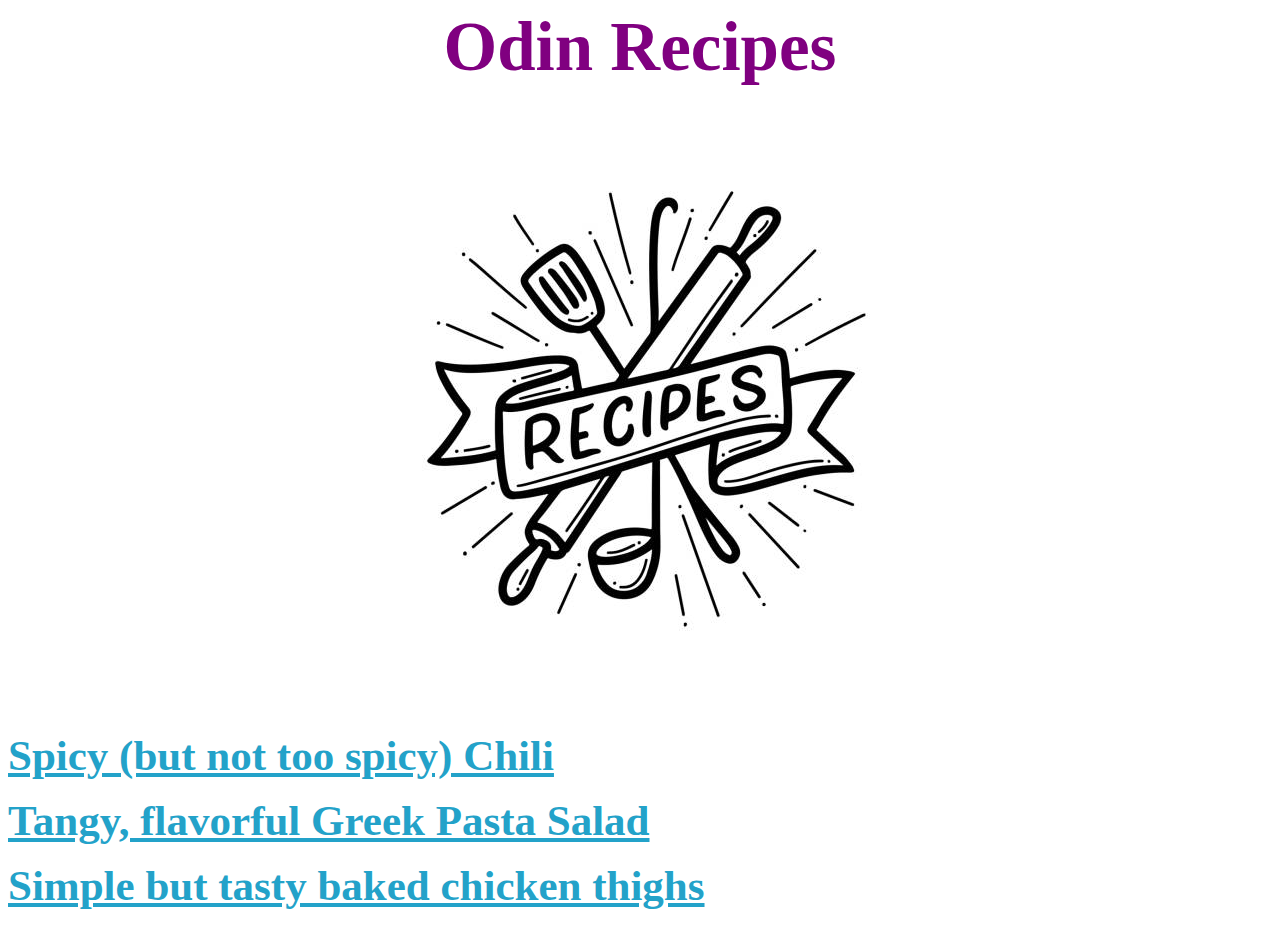
<file: index.html>
<!DOCTYPE html>
<html lang="en">

    <head>
        <meta charset="utf-8">
        <title>Homepage</title>
        <link rel="stylesheet" href="styles.css">
    </head>

    <body>
        
        <div>Odin Recipes</div>
        <p><img class="center" src="images/landingpage.jpg"></p>
        
        <p><a class="link center" href="recipes/chili.html">Spicy (but not too spicy) Chili</a></p>

        <p><a class="link center" href="recipes/Greek Pasta Salad.html">Tangy, flavorful Greek Pasta Salad</a></p>

        <p><a class="link center" href="recipes/Baked Chicken Thighs.html">Simple but tasty baked chicken thighs</a></p>
        
    </body>





</html>
</file>
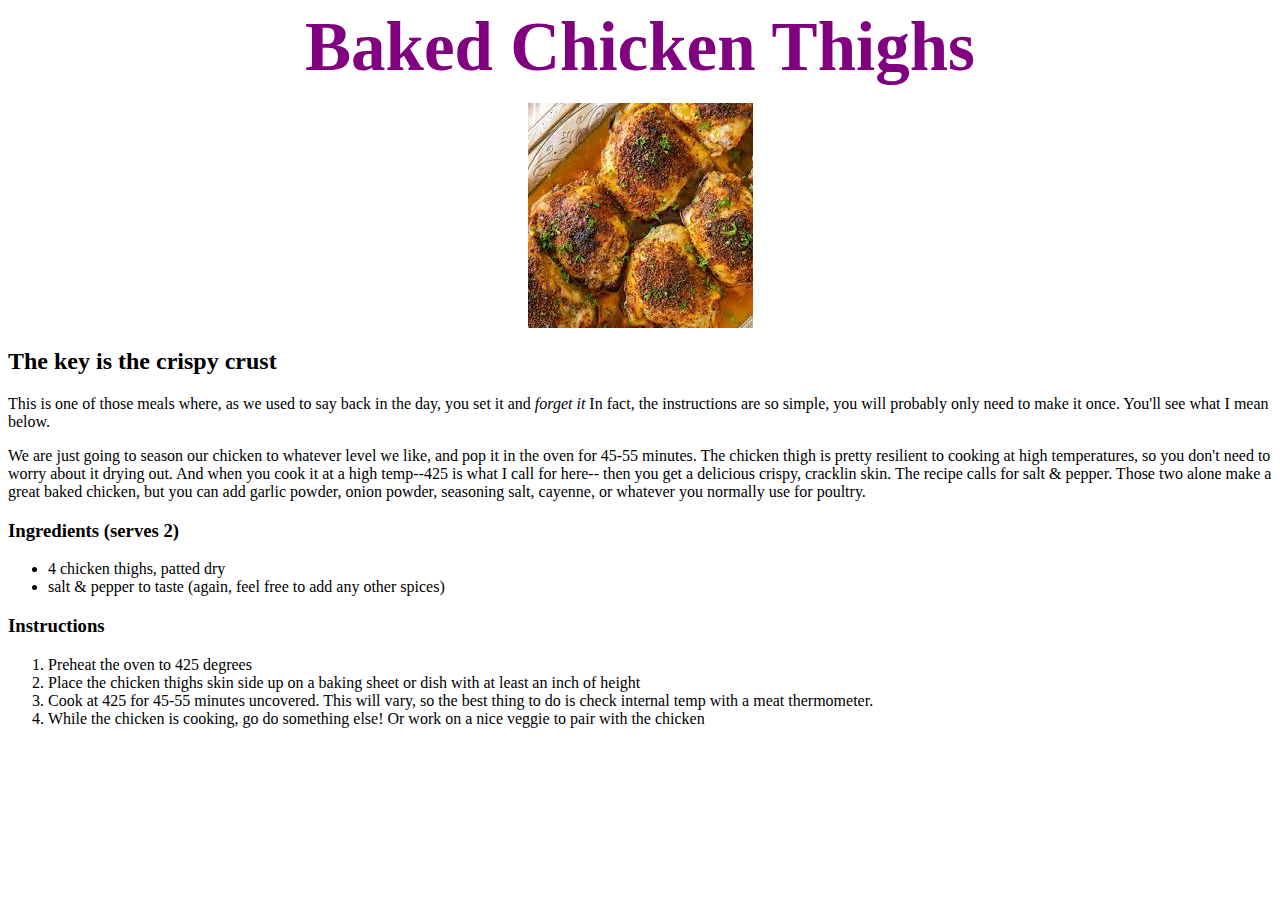
<file: recipes/Baked Chicken Thighs.html>
<!DOCTYPE html>
<html lang="en">

    <head>
        <meta charset="utf-8">
        <title>Easy Weeknight Dinner</title>
        <link rel="stylesheet" href="../styles.css">
    </head>

    <body>
        
        <div>Baked Chicken Thighs</div>
        <p><img class="center" src="../images/thighs.jpg"></p>
    
        <p><h2>The key is the crispy crust</h2></p>
        <p>This is one of those meals where, as we used to say back in the day, you set it and <em>forget it</em>
            In fact, the instructions are so simple, you will probably only need to make it once. You'll see what
            I mean below. 
        </p>
        <p>We are just going to season our chicken to whatever level we like, and pop it in the oven for 45-55 
            minutes. The chicken thigh is pretty resilient to cooking at high temperatures, so you don't need
            to worry about it drying out. And when you cook it at a high temp--425 is what I call for here--
            then you get a delicious crispy, cracklin skin. The recipe calls for salt & pepper. Those two alone
            make a great baked chicken, but you can add garlic powder, onion powder, seasoning salt, cayenne,
            or whatever you normally use for poultry.
        </p>
        
        <h3>Ingredients (serves 2)</h3>
        <ul>
            <li>4 chicken thighs, patted dry</li>
            <li>salt & pepper to taste (again, feel free to add any other spices)</li>
        </ul>
       
        <p><h3>Instructions</h3></p>
        <ol>
        <li>Preheat the oven to 425 degrees</li>
        <li>Place the chicken thighs skin side up on a baking sheet or dish with at least an inch of height</li>
        <li>Cook at 425 for 45-55 minutes uncovered. This will vary, so the best thing to do is check internal temp with
            a meat thermometer.
        </li>
        <li>While the chicken is cooking, go do something else! Or work on a nice veggie to pair with the chicken</li>
        </ol>
        



    </body>





</html>
</file>
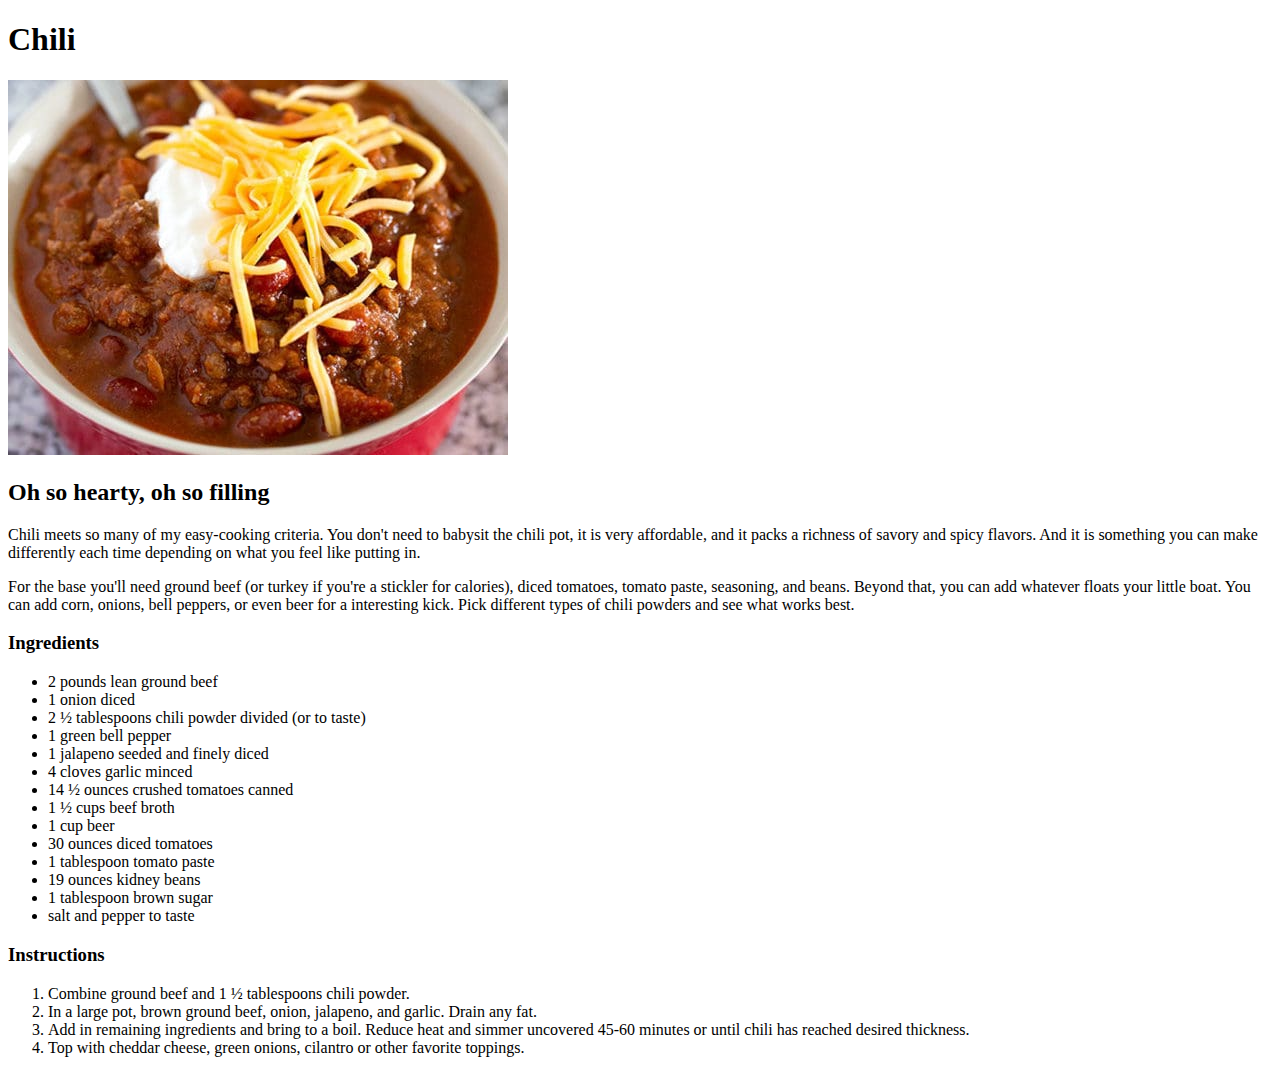
<file: recipes/chili.html>
<!DOCTYPE html>
<html lang="en">

    <head>
        <meta charset="utf-8">
        <title>Easiest Chili for Sunday Meal Prep</title>
    </head>

    <body>
        
        <h1>Chili</h1>
        <p><img src="../images/chili.jpg"></p>

        <p><h2>Oh so hearty, oh so filling</h2></p>
        <p>Chili meets so many of my easy-cooking criteria. You don't need to babysit the chili pot, it
            is very affordable, and it packs a richness of savory and spicy flavors. And it is something   
            you can make differently each time depending on what you feel like putting in. 
        </p>
        <p>For the base you'll need ground beef (or turkey if you're a stickler for calories), diced tomatoes, tomato paste,
            seasoning, and beans. Beyond that, you can add whatever floats your little boat. You can add corn,
            onions, bell peppers, or even beer for a interesting kick. Pick different types of chili powders 
            and see what works best.
        </p>
        
        <h3>Ingredients</h3>
        <ul>
            <li>2 pounds lean ground beef</li>
            <li>1 onion diced</li>
            <li>2 ½ tablespoons chili powder divided (or to taste)</li>
            <li>1 green bell pepper</li>
            <li>1 jalapeno seeded and finely diced</li>
            <li>4 cloves garlic minced</li>
            <li>14 ½ ounces crushed tomatoes canned</li>
            <li>1 ½ cups beef broth</li>
            <li>1 cup beer</li>
            <li>30 ounces diced tomatoes</li>
            <li>1 tablespoon tomato paste</li>
            <li>19 ounces kidney beans</li>
            <li>1 tablespoon brown sugar</li>
            <li>salt and pepper to taste </li>
    
        </ul>
        <p><h3>Instructions</h3></p>
        <ol>
        <li>Combine ground beef and 1 ½ tablespoons chili powder.</li>
        <li>In a large pot, brown ground beef, onion, jalapeno, and garlic. Drain any fat.</li>
        <li>Add in remaining ingredients and bring to a boil. Reduce heat and simmer uncovered 
            45-60 minutes or until chili has reached desired thickness.</li>
        <li>Top with cheddar cheese, green onions, cilantro or other favorite toppings.</li>
        </ol>
        

    </body>





</html>
</file>
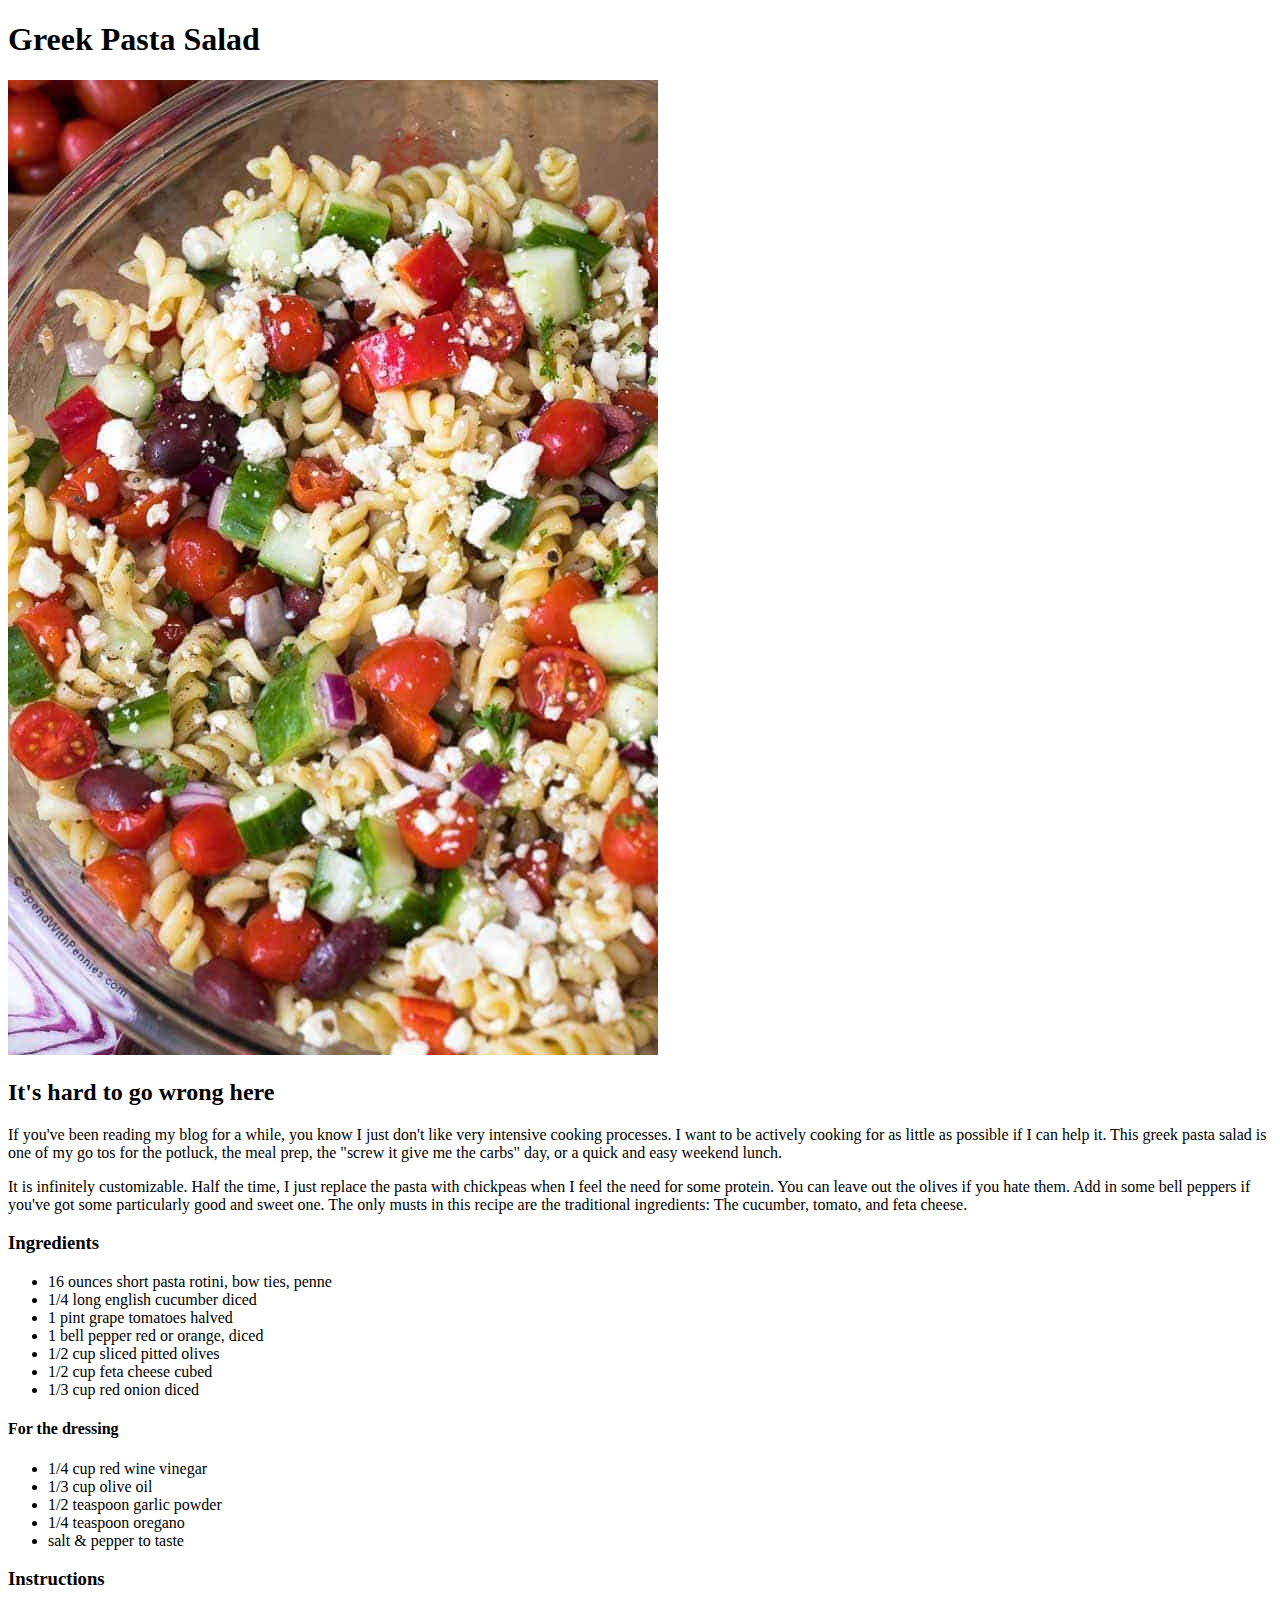
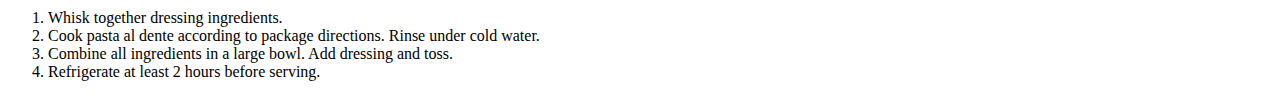
<file: recipes/Greek Pasta Salad.html>
<!DOCTYPE html>
<html lang="en">

    <head>
        <meta charset="utf-8">
        <title>Fun Pasta Salad on the Run</title>
    </head>

    <body>
        
        <h1>Greek Pasta Salad</h1>
        <p><img src="../images/pastasalad.jpg"></p>

        <p><h2>It's hard to go wrong here</h2></p>
        <p>If you've been reading my blog for a while, you know I just don't like very intensive
            cooking processes. I want to be actively cooking for as little as possible if I can help it.
            This greek pasta salad is one of my go tos for the potluck, the meal prep, the "screw it give 
            me the carbs" day, or a quick and easy weekend lunch.
        </p>
        <p>It is infinitely customizable. Half the time, I just replace the pasta with chickpeas when I 
            feel the need for some protein. You can leave out the olives if you hate them. Add in some bell 
            peppers if you've got some particularly good and sweet one. The only musts in this recipe are 
            the traditional ingredients: The cucumber, tomato, and feta cheese. 
        </p>
        
        <h3>Ingredients</h3>
        <ul>
            <li>16 ounces short pasta rotini, bow ties, penne</li>
            <li>1/4 long english cucumber diced</li>
            <li>1 pint grape tomatoes halved</li>
            <li> 1 bell pepper red or orange, diced</li>
            <li>1/2 cup sliced pitted olives</li>
            <li>1/2 cup feta cheese cubed</li>
            <li>1/3 cup red onion diced</li>
        </ul>
        <p><h4> For the dressing</h4></p>
        <ul>
            <li>1/4 cup red wine vinegar</li>
            <li>1/3 cup olive oil</li>
            <li>1/2 teaspoon garlic powder</li>
            <li>1/4 teaspoon oregano</li>
            <li>salt & pepper to taste</li>
        </ul>
        
        <p><h3>Instructions</h3></p>
        <ol>
        <li>Whisk together dressing ingredients.</li>
        <li>Cook pasta al dente according to package directions. Rinse under cold water.</li>
        <li>Combine all ingredients in a large bowl. Add dressing and toss.</li>
        <li>Refrigerate at least 2 hours before serving.</li>
        </ol>
        
    </body>





</html>
</file>
<file: styles.css>
/*style.css*/

div  {

    color: purple;
    font-family:Georgia, 'Times New Roman', Times, serif;
    font-size: 69px;
    font-weight: 900;
    text-align: center;

}

.link  {

    color: #23a2c9;
    font-family:Georgia, 'Times New Roman', Times, serif;
    font-size: 43px;
    font-weight: 900;
   

}

.center {

    display: block;
    margin-left: auto;
    margin-right: auto;

}
</file>
